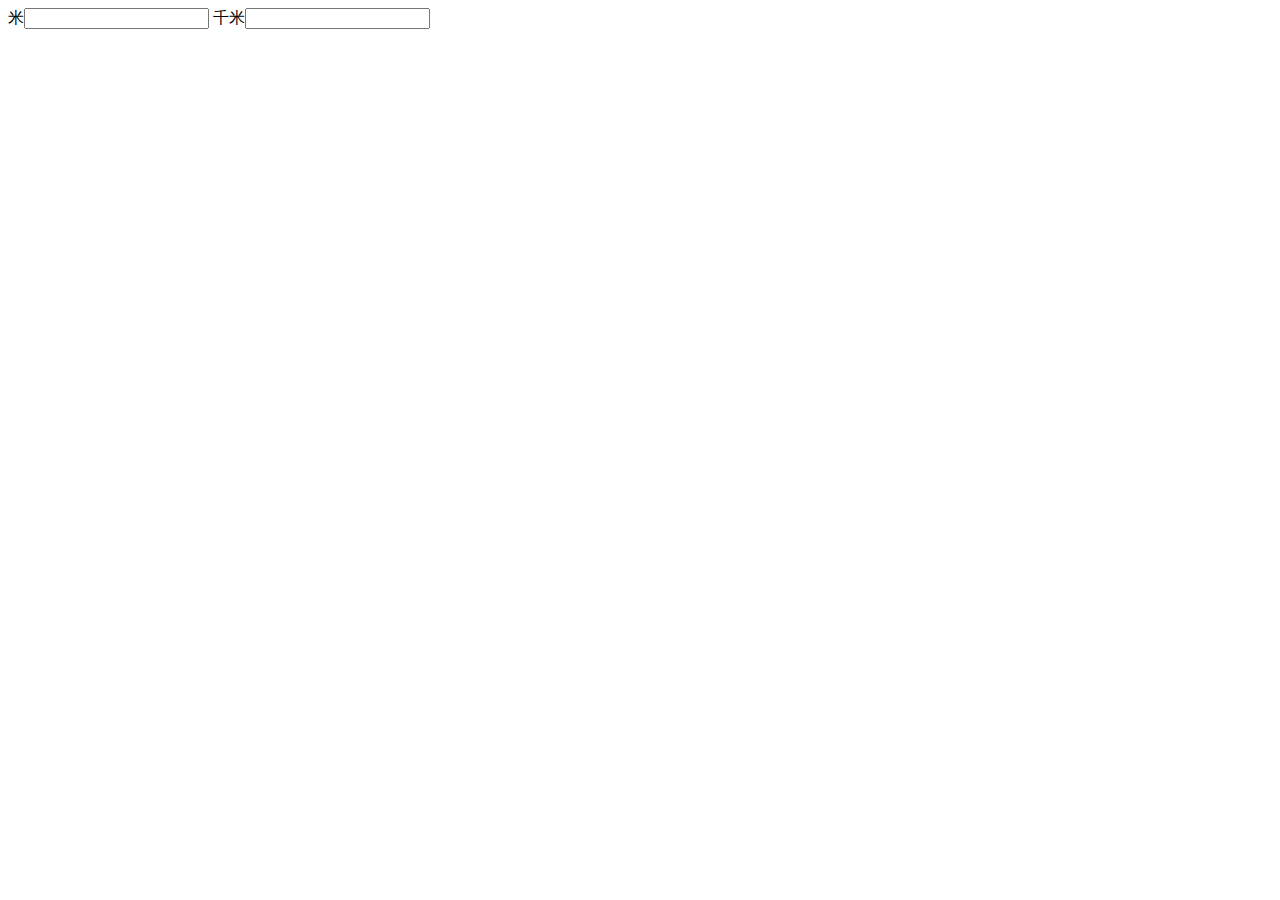
<file: 1-7vue基础/vue-watch/index.html>
<!DOCTYPE html>
<html lang="en">
<head>
    <meta charset="UTF-8">
    <meta name="viewport" content="width=device-width, initial-scale=1.0">
    <meta http-equiv="X-UA-Compatible" content="ie=edge">
    <script src="../vue.js"></script>
    
    <title>Document</title>
</head>
<body>

    <div id="app1">
        米<input type="text" v-model="meters"/>
        千米<input type="text" v-model="km"/>
    </div>
    <script src="vue-watch.js"></script>
</body>
</html>
</file>
